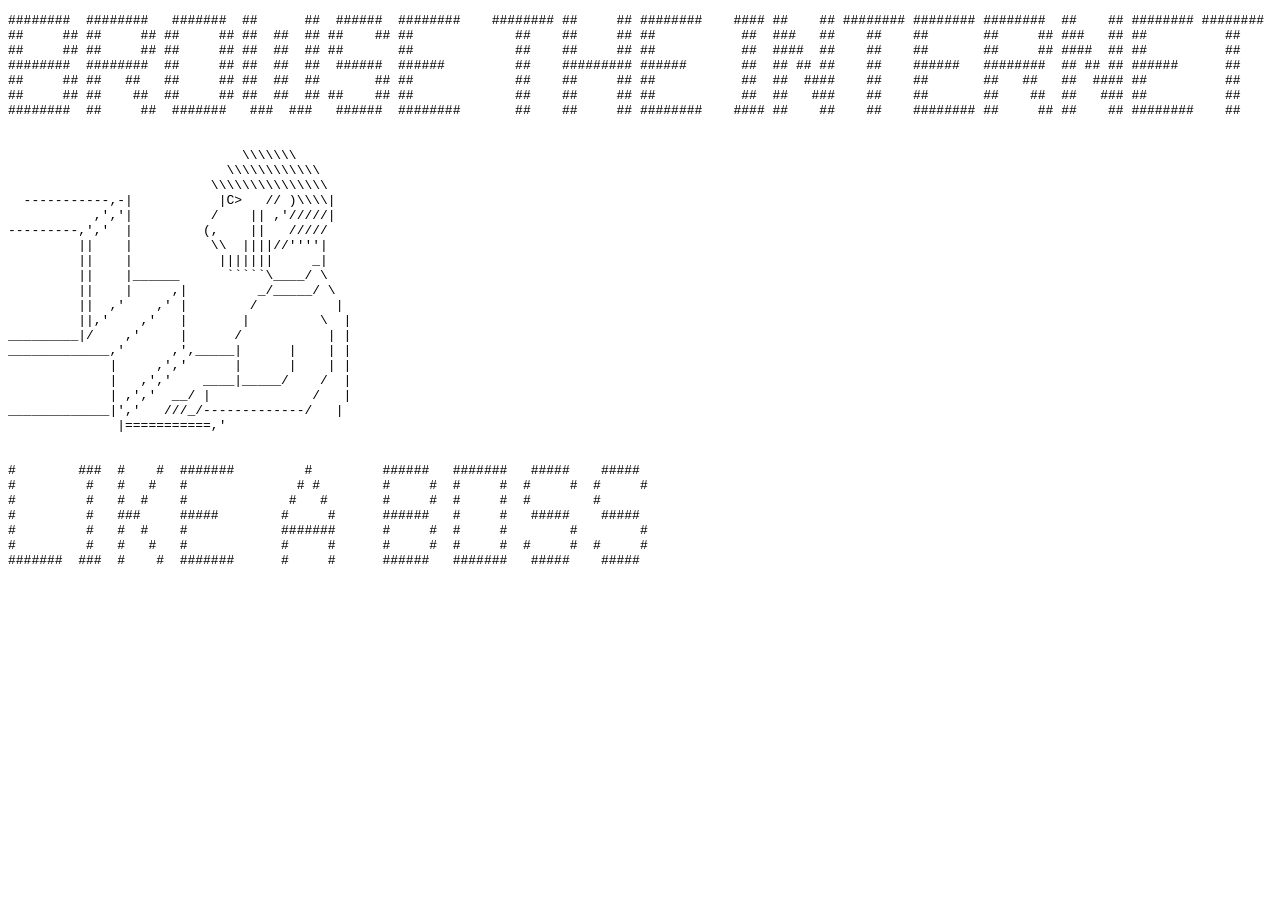
<file: website/static/empty.html>
<!DOCTYPE html PUBLIC "-//W3C//DTD XHTML 1.0 Transitional//EN"
"http://www.w3.org/TR/xhtml1/DTD/xhtml1-transitional.dtd"> 
<html xmlns="http://www.w3.org/1999/xhtml">
    <head>
        <title>Example</title>
    </head>
    <body>
        <pre>
########  ########   #######  ##      ##  ######  ########    ######## ##     ## ########    #### ##    ## ######## ######## ########  ##    ## ######## ######## 
##     ## ##     ## ##     ## ##  ##  ## ##    ## ##             ##    ##     ## ##           ##  ###   ##    ##    ##       ##     ## ###   ## ##          ##    
##     ## ##     ## ##     ## ##  ##  ## ##       ##             ##    ##     ## ##           ##  ####  ##    ##    ##       ##     ## ####  ## ##          ##    
########  ########  ##     ## ##  ##  ##  ######  ######         ##    ######### ######       ##  ## ## ##    ##    ######   ########  ## ## ## ######      ##    
##     ## ##   ##   ##     ## ##  ##  ##       ## ##             ##    ##     ## ##           ##  ##  ####    ##    ##       ##   ##   ##  #### ##          ##    
##     ## ##    ##  ##     ## ##  ##  ## ##    ## ##             ##    ##     ## ##           ##  ##   ###    ##    ##       ##    ##  ##   ### ##          ##    
########  ##     ##  #######   ###  ###   ######  ########       ##    ##     ## ########    #### ##    ##    ##    ######## ##     ## ##    ## ########    ##    
                                                                                                                                                                
																																								
                              \\\\\\\
                            \\\\\\\\\\\\
                          \\\\\\\\\\\\\\\
  -----------,-|           |C>   // )\\\\|
           ,','|          /    || ,'/////|
---------,','  |         (,    ||   /////
         ||    |          \\  ||||//''''|
         ||    |           |||||||     _|
         ||    |______      `````\____/ \
         ||    |     ,|         _/_____/ \
         ||  ,'    ,' |        /          |
         ||,'    ,'   |       |         \  |
_________|/    ,'     |      /           | |
_____________,'      ,',_____|      |    | |
             |     ,','      |      |    | |
             |   ,','    ____|_____/    /  |
             | ,','  __/ |             /   |
_____________|','   ///_/-------------/   |
              |===========,'
			  
			  
#        ###  #    #  #######         #         ######   #######   #####    #####  
#         #   #   #   #              # #        #     #  #     #  #     #  #     # 
#         #   #  #    #             #   #       #     #  #     #  #        #       
#         #   ###     #####        #     #      ######   #     #   #####    #####  
#         #   #  #    #            #######      #     #  #     #        #        # 
#         #   #   #   #            #     #      #     #  #     #  #     #  #     # 
#######  ###  #    #  #######      #     #      ######   #######   #####    #####

        </pre>
    </body>
</html>
</file>
